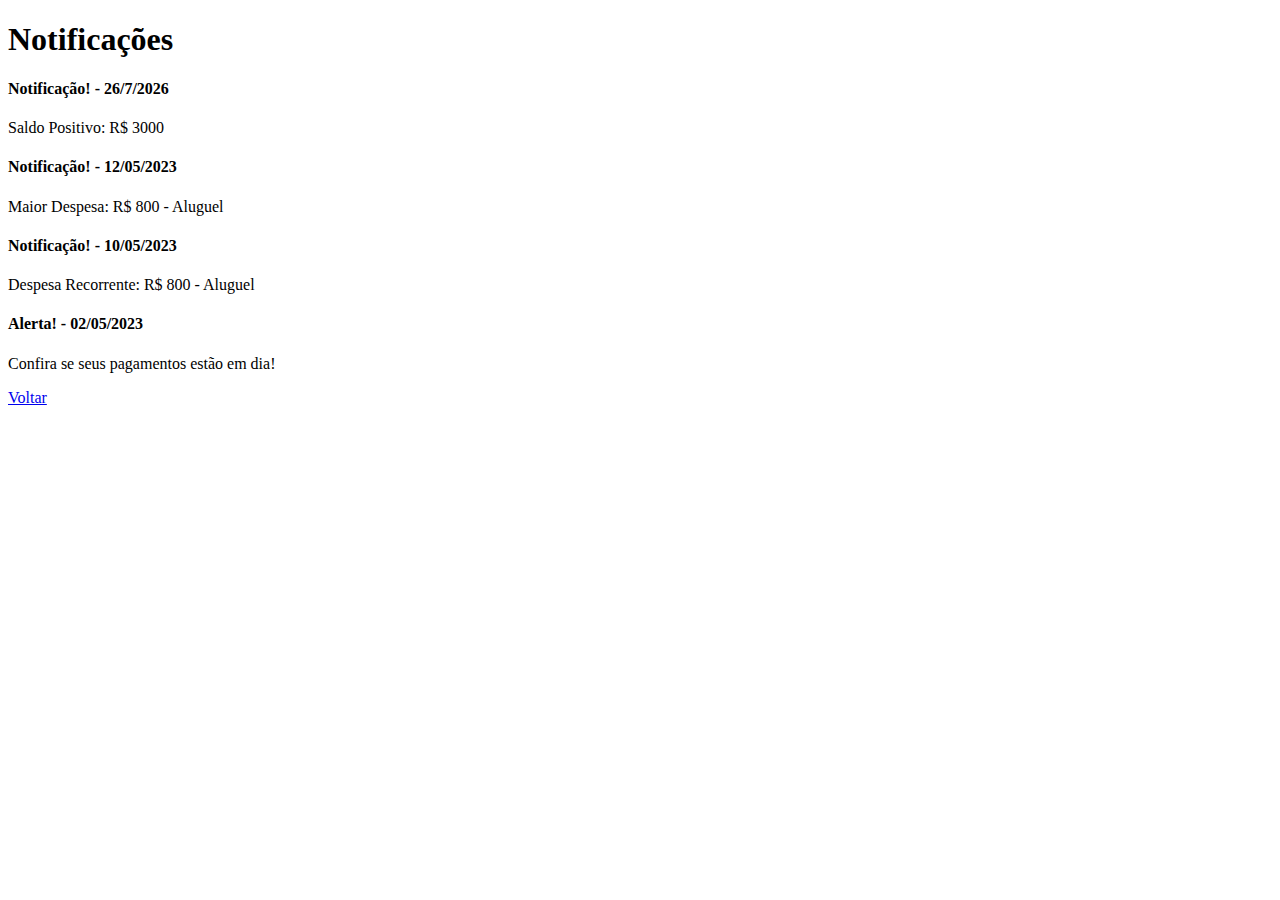
<file: codigo/notificacoes.html>
<!DOCTYPE html>
<html class="m-0 w-100 h-100">

<head>
    <meta charset="utf-8">
    <meta name="viewport" content="width=device-width, initial-scale=1.0">
    <link href="https://cdn.jsdelivr.net/npm/bootstrap@5.3.0-alpha3/dist/css/bootstrap.min.css" rel="stylesheet"
        integrity="sha384-KK94CHFLLe+nY2dmCWGMq91rCGa5gtU4mk92HdvYe+M/SXH301p5ILy+dN9+nJOZ" crossorigin="anonymous">
    <script src="notificacoes.js"></script>
    <title>Alertas de despesas</title>
</head>

<body>
    <!--HEADER
    <header class="m-0 bg-light w-100">
        <img src="images/logo1.png" style="width: 150px; height: 150px;" alt="">
    </header>-->

    <!--CONTEÚDO-->
    <div class="container">
        <h1 class="text-center mb-5">Notificações</h1>
        <div id="text"></div>
        <div class="d-flex justify-content-start mb-3 ms-5">
            <a class="btn btn-primary" href="home.html">Voltar</a>
            <span style="display: none" class="row-2  ms-3"></span>
        </div>
    </div>

    <!--FOOTER
    <footer class="row m-0 p-0  w-100">
        <div class="row bg-info p-2 m-0 ">
            <div class="col text-center text-light">
                <h3>Contato</h3>
                <p>Telefone: (31) 99999-9999</p>
                <p>E-mail: vyfinancas@contato.com</p>
            </div>
        </div>
    </footer> -->
</body>

</html>
</file>
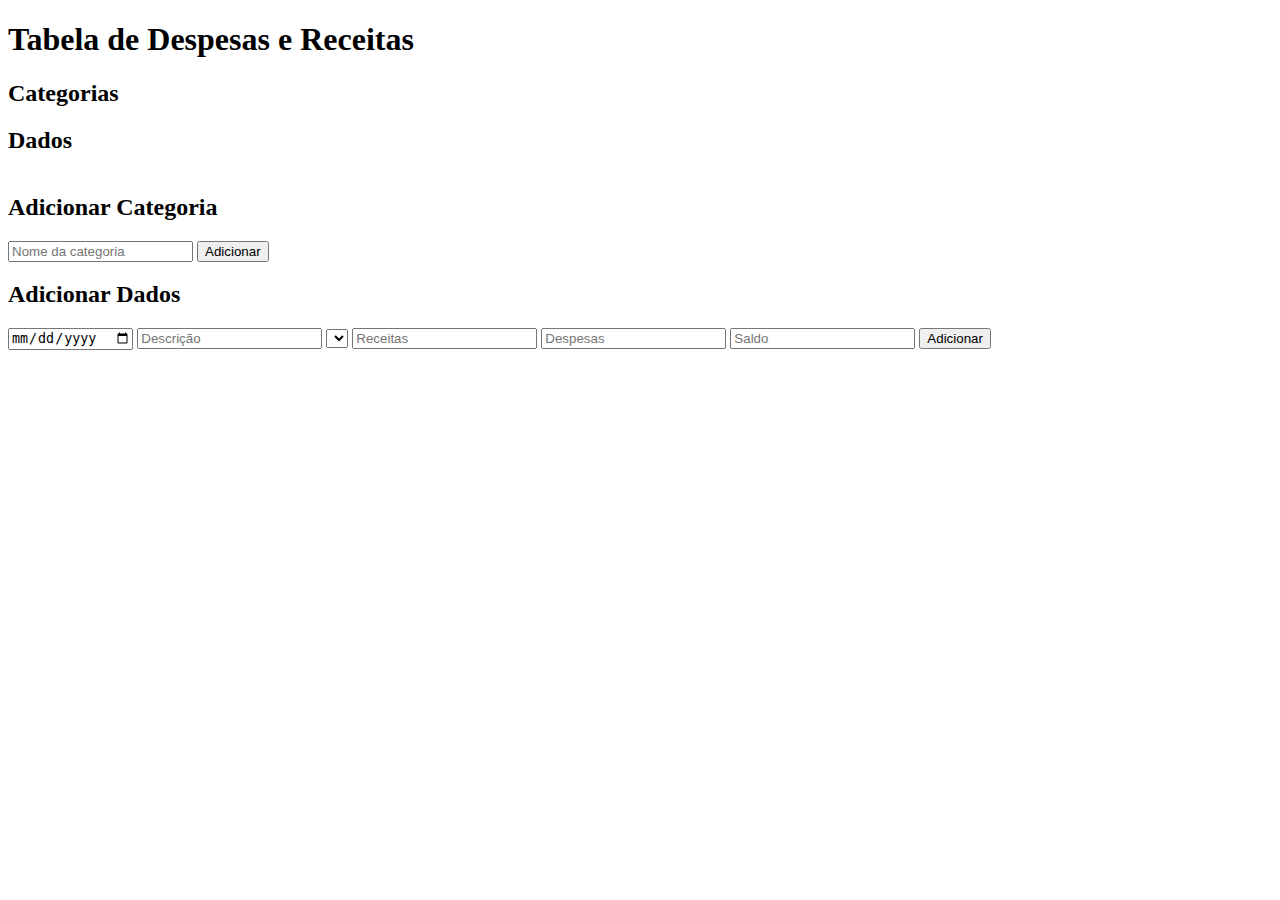
<file: codigo/tabela.html>
<!DOCTYPE html>
<html lang="en">

<head>
    <meta charset="UTF-8">
    <meta name="viewport" content="width=device-width, initial-scale=1.0">
    <!--Bootstrap-->
    <link href="https://cdn.jsdelivr.net/npm/bootstrap@5.3.0/dist/css/bootstrap.min.css" rel="stylesheet"
        integrity="sha384-9ndCyUaIbzAi2FUVXJi0CjmCapSmO7SnpJef0486qhLnuZ2cdeRhO02iuK6FUUVM" crossorigin="anonymous">
    <!--BS Icons-->
    <link rel="stylesheet" href="https://cdn.jsdelivr.net/npm/bootstrap-icons@1.10.5/font/bootstrap-icons.css">
    <title>Tabela Despesas x Receitas</title>
</head>

<body>
    <h1 class="text-center">Tabela de Despesas e Receitas</h1>

    <div class="p-5" id="TabelaDxR">
        <h2 class="p-3">Categorias</h2>
        <ul class="table" id="categorias">
            <!-- As categorias serão adicionadas dinamicamente aqui -->
        </ul>

        <h2 class="p-3">Dados</h2>
        <table class="table" id="dados">
                <tr>
                    <th>Data</th>
                    <th>Descrição</th>
                    <th>Categoria</th>
                    <th>Receitas</th>
                    <th>Despesas</th>
                    <th>Valor</th>
                    <th>Saldo</th>
                    <th>Ações</th>
                </tr>
            <!-- Os dados serão adicionados dinamicamente aqui -->
        </table>

        <div class="p-3">
            <h2 class="py-3">Adicionar Categoria</h2>
            <input class="form-control py-3 my-3 " type="text" id="novaCategoria" placeholder="Nome da categoria">
            <button class="btn btn-outline-success" onclick="adicionarCategoria()">Adicionar</button>
        </div>

        <div class="p-3">
            <h2 class="py-3">Adicionar Dados</h2>
            <input class="form-control py-3 my-3" type="date" id="data">
            <input class="form-control py-3 my-3" type="text" id="descricao" placeholder="Descrição">
            <select class="form-select py-3 my-3" id="categoriaSelecionada"></select>
            <input class="form-control py-3 my-3" type="number" id="receitas" placeholder="Receitas">
            <input class="form-control py-3 my-3" type="number" id="despesas" placeholder="Despesas">
            <input class="form-control py-3 my-3" type="number" id="valor" placeholder="Saldo">
            <button class="btn btn-outline-success" onclick="adicionarDados()">Adicionar</button>
        </div>
    </div>
    <!--Scripts-->
    <script src="https://code.jquery.com/jquery-3.6.0.min.js"></script>
    <script src="tabela.js"></script>
    <!--Bootsrap-->
    <script src="https://cdn.jsdelivr.net/npm/bootstrap@5.3.0/dist/js/bootstrap.bundle.min.js"
        integrity="sha384-geWF76RCwLtnZ8qwWowPQNguL3RmwHVBC9FhGdlKrxdiJJigb/j/68SIy3Te4Bkz"
        crossorigin="anonymous"></script>
</body>
</body>

</html>
</file>
